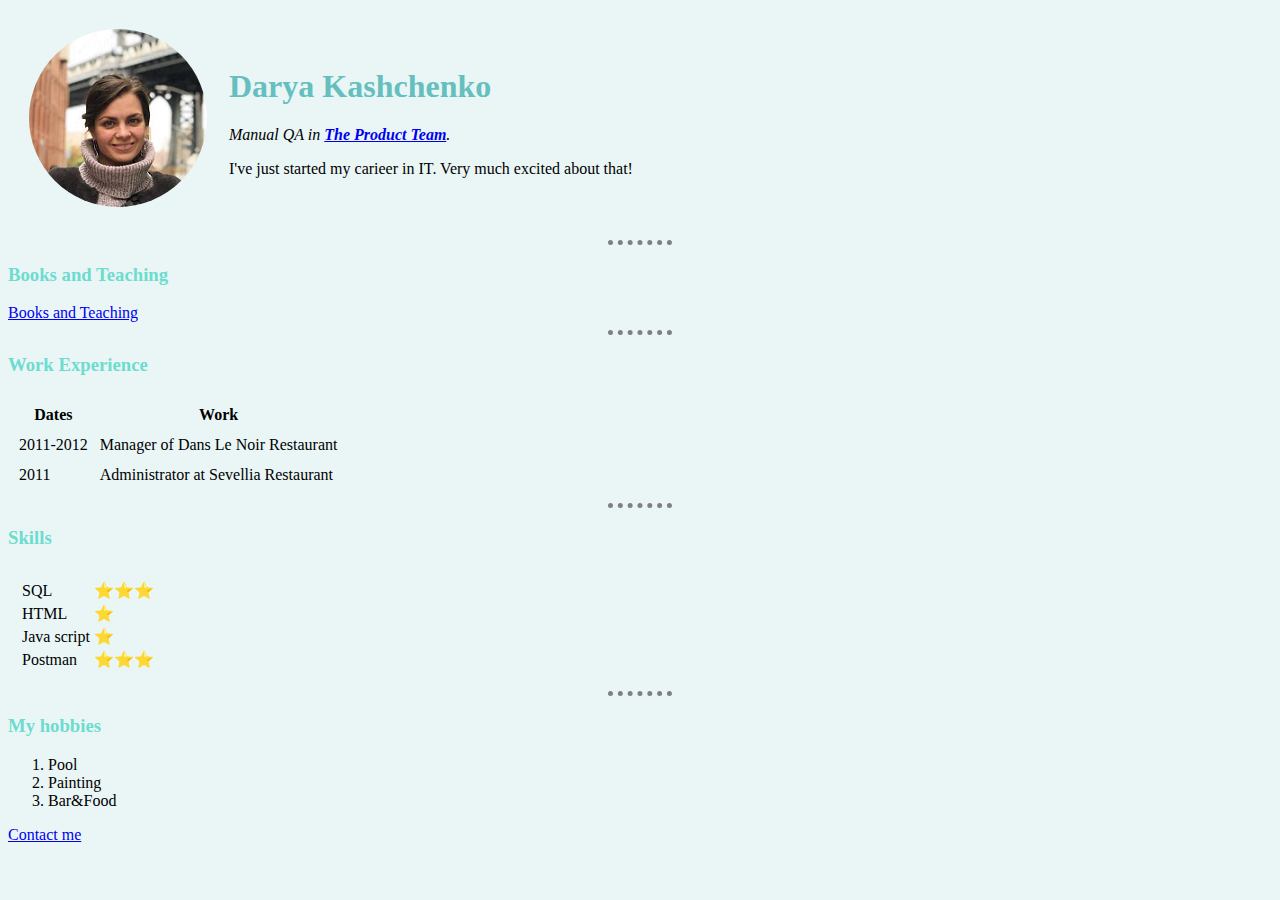
<file: index.html>
<!DOCTYPE html>
<html lang="en" dir="ltr">

<head>
  <meta charset="utf-8">
  <title>Darya's Personal Site</title>
  <link rel="stylesheet" href="styles.css">
</head>

<body>
  <table cellspacing="20">
    <tr>
      <td><img src="me.jpg" alt="Darya profile picture"></td>
      <td><h1>Darya Kashchenko</h1>
      <p><em>Manual QA in <strong><a href="https://www.productplan.com/product-team-structure/">The Product Team</a></strong>.</em></p>
      <p>I've just started my carieer in IT. Very much excited about that!</p></td>
    </tr>
  </table>
  <hr>
  <h3>Books and Teaching</h3>
  <a href="Books and Teaching.html">Books and Teaching</a>
  <hr>
  <h3>Work Experience</h3>
  <table cellspacing="10">
    <thead>
      <tr>
        <th>Dates</th>
        <th>Work</th>
      </tr>
    </thead>
    <tbody>
      <tr>
        <td>2011-2012</td>
        <td>Manager of Dans Le Noir Restaurant</td>
      </tr>
      <tr>
        <td>2011</td>
        <td>Administrator at Sevellia Restaurant</td>
      </tr>
    </tbody>
  </table>
  <hr>
  <h3>Skills</h3>
<table cellspacing="10">
  <tr>
    <td>
      <table>
          <tr>
            <td>SQL</td>
            <td>⭐⭐⭐</td>
          </tr>
          <tr>
            <td>HTML</td>
            <td>⭐</td>
          </tr>
          <tr>
            <td>Java script</td>
            <td>⭐</td>
          </tr>
          <tr>
            <td>Postman</td>
            <td>⭐⭐⭐</td>
          </tr>
      </table>
    </td>
</table>
  <hr>
  <h3>My hobbies</h3>
  <ol>
    <li>Pool</li>
    <li>Painting</li>
    <li>Bar&Food</li>
  </ol>
  <a href="Contact me.html">Contact me</a>
</body>

</html>
</file>
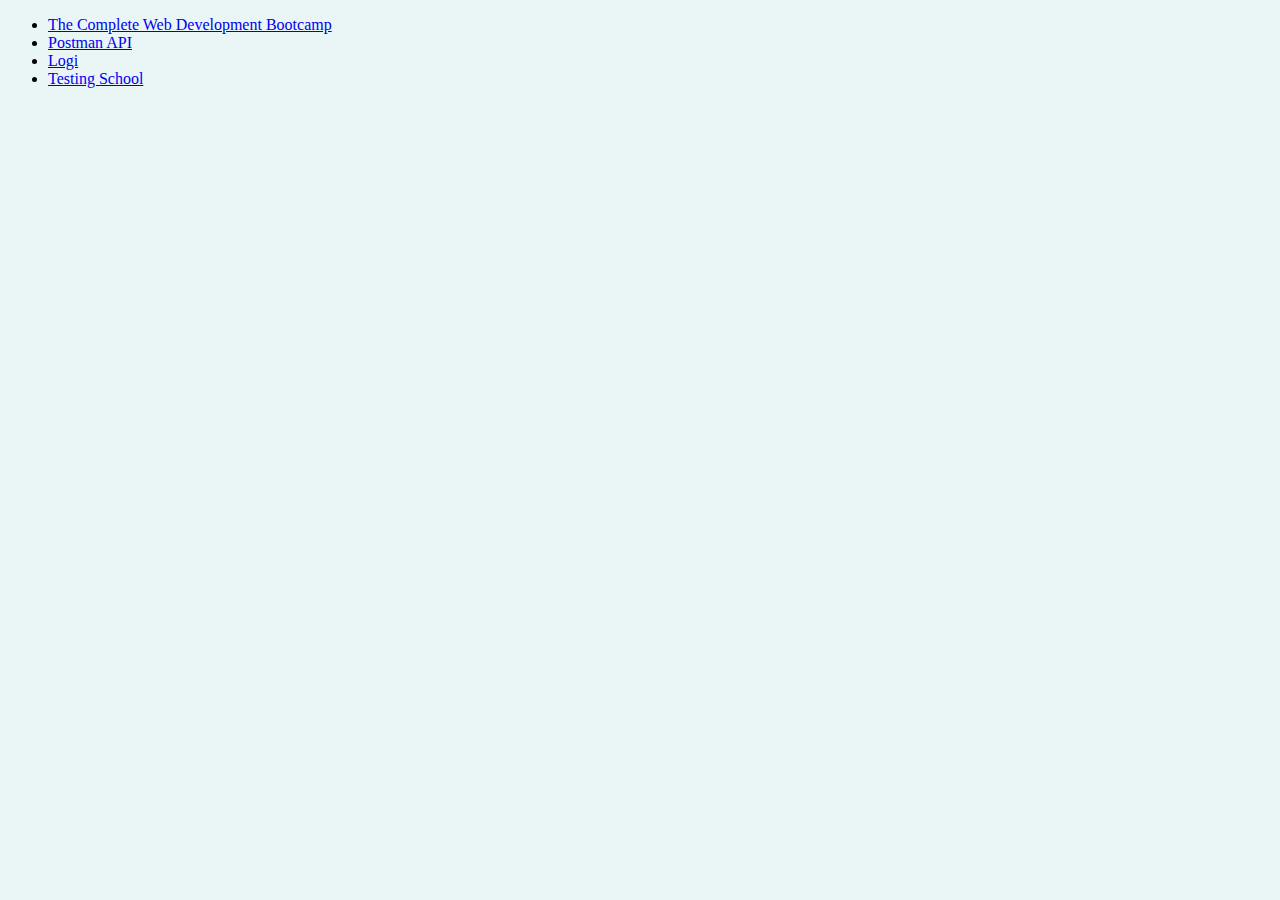
<file: Books and Teaching.html>
<!DOCTYPE html>
<html lang="en" dir="ltr">

<head>
  <meta charset="utf-8">
  <title>Books and Teaching</title>
   <link rel="stylesheet" href="styles.css">
</head>

<body>
  <ul>
    <li><a href="https://www.udemy.com/course/the-complete-web-development-bootcamp/learn/lecture/12287450#overview">The Complete Web Development Bootcamp</a></li>
    <li><a href="https://software-testing.ru/edu/3-online/271-rest-api">Postman API</a></li>
    <li><a href="https://software-testing.ru/edu/3-online/258-logi">Logi</a></li>
    <li><a href="https://software-testing.ru/edu/3-online/56-school-for-beginer">Testing School</a></li>
  </ul>
</body>

</html>
</file>
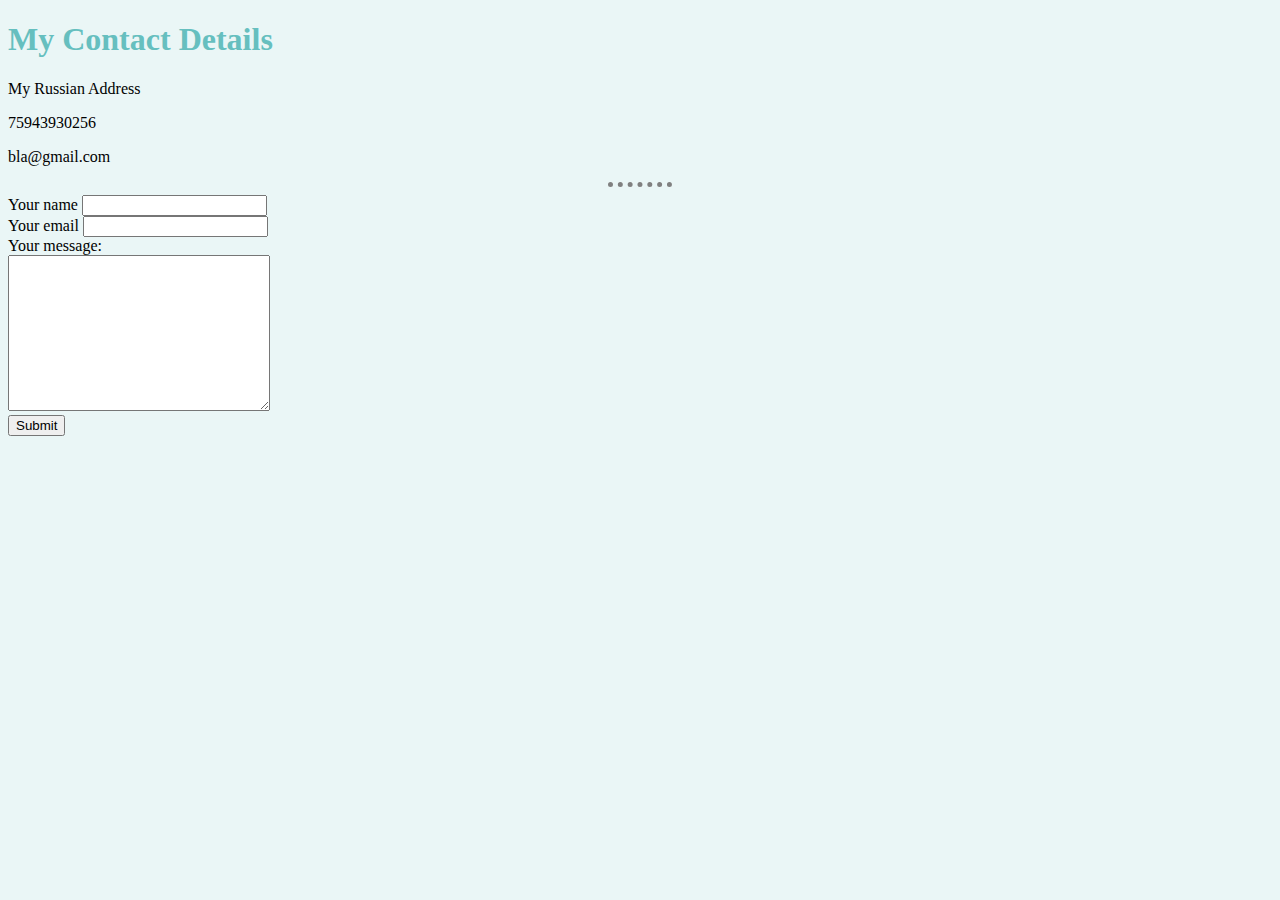
<file: Contact me.html>
<!DOCTYPE html>
<html lang="en" dir="ltr">

<head>
  <meta charset="utf-8">
  <title>Contact Me</title>
   <link rel="stylesheet" href="styles.css">
</head>

<body>
  <h1>My Contact Details</h1>
  <p>My Russian Address</p>
  <p>75943930256</p>
  <p>bla@gmail.com</p>
  <hr>
<form action="mailto:info@mysite.com" method="post" enctype="text/plain">
  <label>Your name</label>
  <input type="text" name="yourName" value=""><br>
  <label>Your email</label>
  <input type="email" name="yourEmail" value=""><br>
  <label>Your message:</label><br>
  <textarea name="yourMessage" rows="10" cols="30"></textarea><br>
  <input type="submit" name="">

</form>

</body>

</html>
</file>
<file: styles.css>
body {
  background-color: #EAF6F6;
}
hr {
    border-style: none;
    border-top-style: dotted;
    border-color: grey;
    border-width: 5px;
    width: 5%;
  }
  h1 {
    color:#66BFBF;
  }
  h3 {
    color: #6ddccf;
  }
</file>
